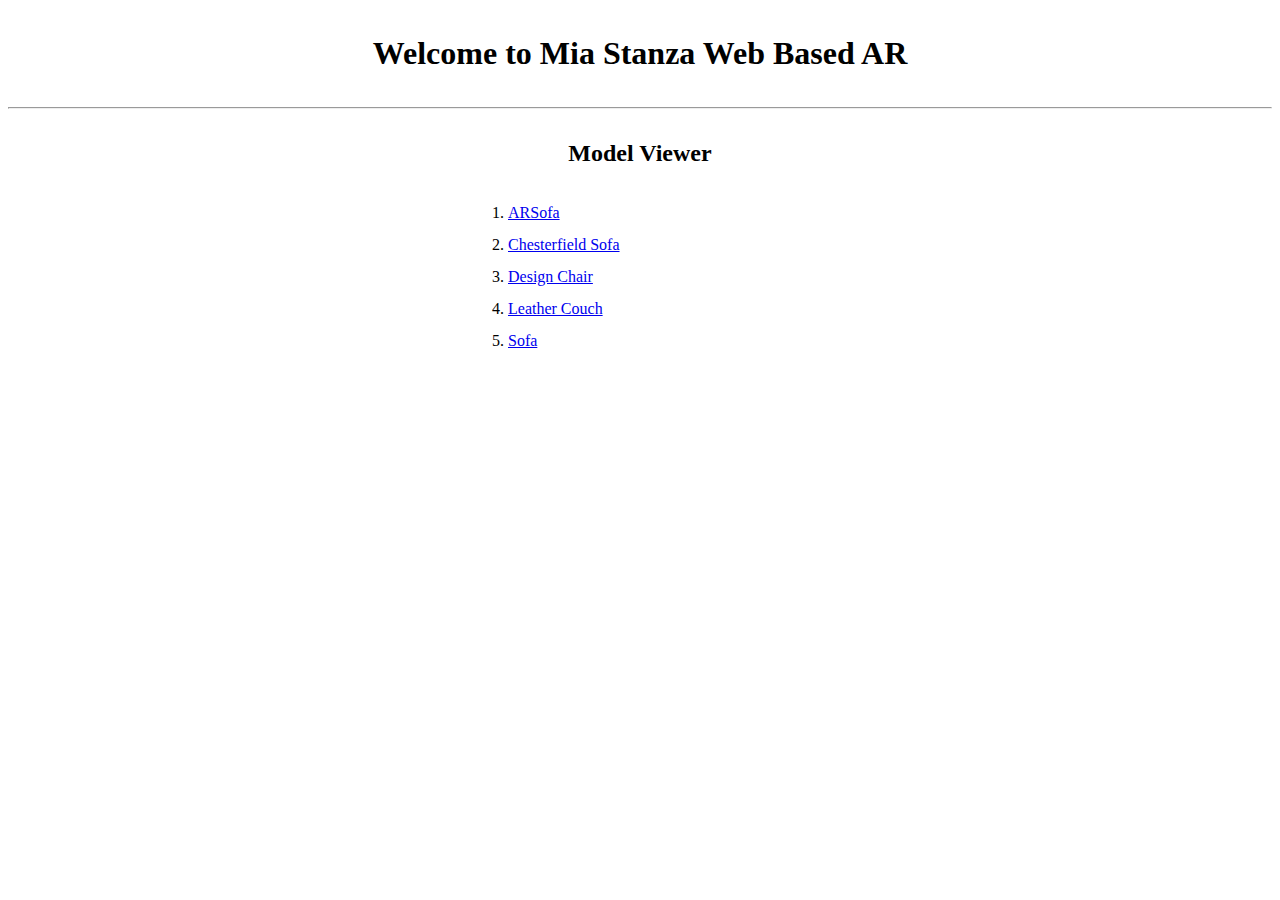
<file: index.html>
<!DOCTYPE html>
<html lang="en">
<head>
    <meta charset="UTF-8">
    <meta name="viewport" content="width=device-width, initial-scale=1.0">
    <title>Leather Couch</title>
    <style>
        h1,
        h2,
        p {
          text-align: center;
          line-height: 2;
        }
  
        .examples {
          padding-left: 500px;
          line-height: 2;
        }
  
      </style>
</head>
<body>
    <h1>Welcome to Mia Stanza Web Based AR</h1>

    <hr>

    <h2>Model Viewer</h2>
    <ol class="examples">
      <li><a href="./ARShare/index.html">ARSofa</a></li>
      <li><a href="./Chesterfield_Sofa/index.html">Chesterfield Sofa</a></li>
      <li><a href="./Design_ Chair/index.html">Design Chair</a></li>
      <li><a href="./LeatherCouch/">Leather Couch</a></li>
      <li><a href="./Sofa/index.html">Sofa</a></li>
</body>
</html>
</file>
